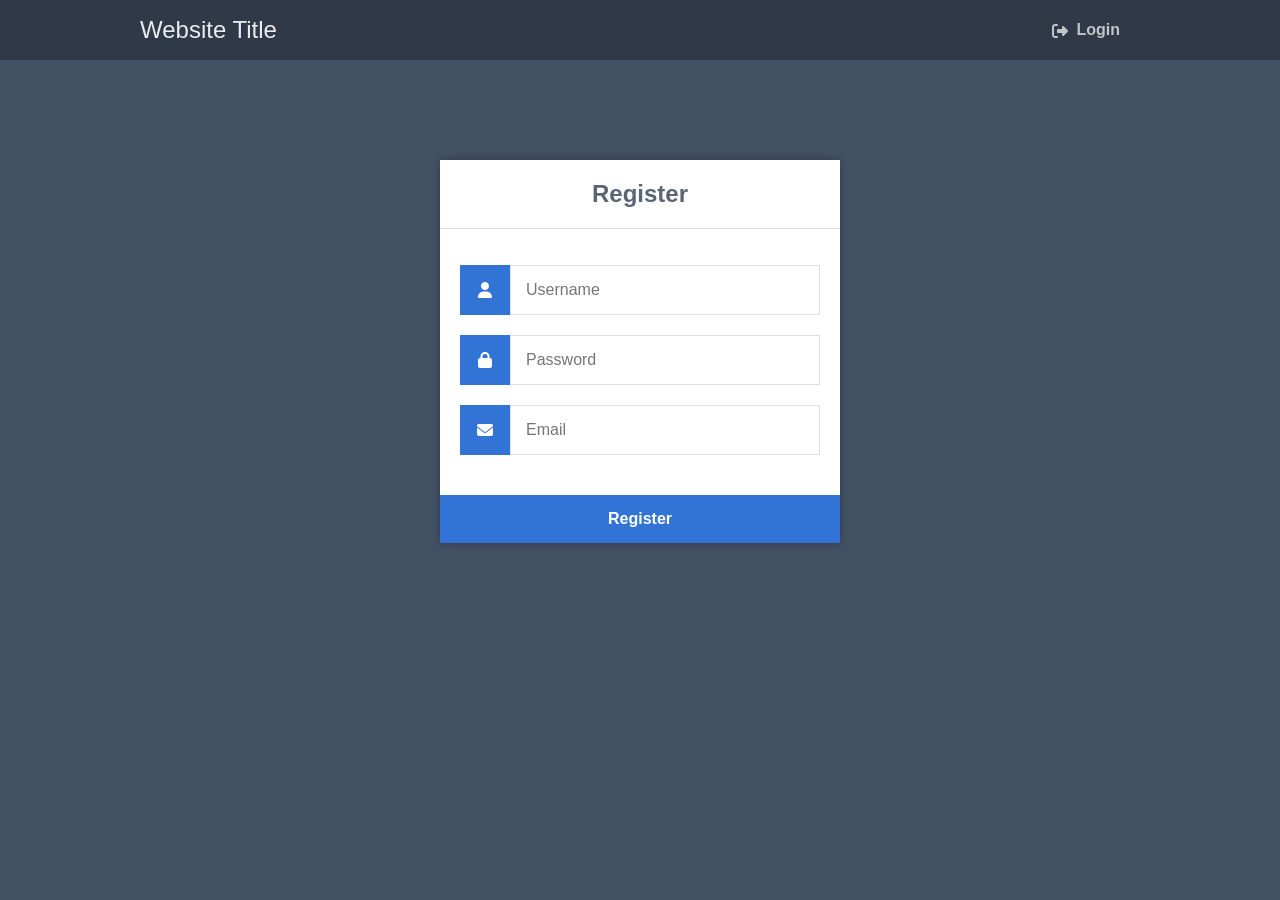
<file: index.html>
<!DOCTYPE html>
<html>

<head>
    <meta charset="utf-8">
    <title>Register</title>
    <link rel="stylesheet" href="https://cdnjs.cloudflare.com/ajax/libs/font-awesome/6.2.0/css/all.min.css" integrity="sha512-xh6O/CkQoPOWDdYTDqeRdPCVd1SpvCA9XXcUnZS2FmJNp1coAFzvtCN9BmamE+4aHK8yyUHUSCcJHgXloTyT2A==" crossorigin="anonymous" referrerpolicy="no-referrer">
    <link href="style.css" rel="stylesheet" type="text/css">
</head>

<body>
    <nav class="navtop">
        <div>
            <h1>Website Title</h1>
            <!-- <a href="profile.php"><i class="fas fa-user-circle"></i>Profile</a> -->
            <a href="login.html"><i class="fas fa-sign-out-alt"></i>Login</a>
        </div>
    </nav>
    <div class="register">
        <h1>Register</h1>
        <form action="register.php" method="post" autocomplete="off">
            <label for="username">
					<i class="fas fa-user"></i>
				</label>
            <input type="text" name="username" placeholder="Username" id="username" required>
            <label for="password">
					<i class="fas fa-lock"></i>
				</label>
            <input type="password" name="password" placeholder="Password" id="password" required>
            <label for="email">
					<i class="fas fa-envelope"></i>
				</label>
            <input type="email" name="email" placeholder="Email" id="email" required>
            <input type="submit" value="Register">
        </form>
    </div>
</body>

</html>
</file>
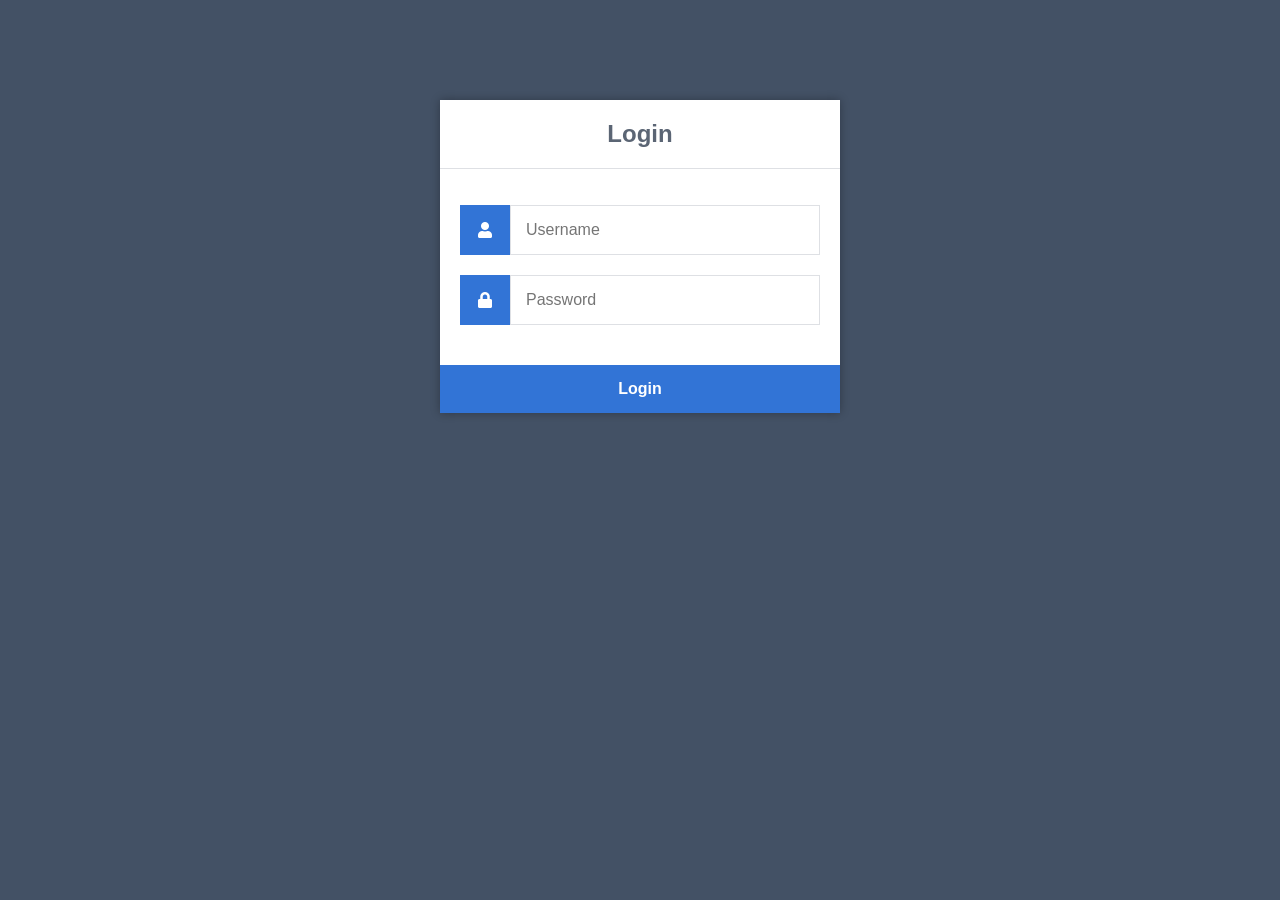
<file: login.html>
<!DOCTYPE html>
<html>

<head>
    <meta charset="utf-8">
    <title>Login</title>
    <link rel="stylesheet" href="https://use.fontawesome.com/releases/v5.7.1/css/all.css">
    <link href="style.css" rel="stylesheet" type="text/css">
</head>

<body>
    <div class="login">
        <h1>Login</h1>
        <form action="checker.php" method="post">
            <label for="username">
					<i class="fas fa-user"></i>
				</label>
            <input type="text" name="username" placeholder="Username" id="username" required>
            <label for="password">
					<i class="fas fa-lock"></i>
				</label>
            <input type="password" name="password" placeholder="Password" id="password" required>

            <input type="submit" value="Login">

        </form>
    </div>

</body>

</html>
</file>
<file: style.css>
* {
    box-sizing: border-box;
    font-family: -apple-system, BlinkMacSystemFont, "segoe ui", roboto, oxygen, ubuntu, cantarell, "fira sans", "droid sans", "helvetica neue", Arial, sans-serif;
    font-size: 16px;
}

body {
    background-color: #435165;
}

.login {
    width: 400px;
    background-color: #ffffff;
    box-shadow: 0 0 9px 0 rgba(0, 0, 0, 0.3);
    margin: 100px auto;
}

.login h1 {
    text-align: center;
    color: #5b6574;
    font-size: 24px;
    padding: 20px 0 20px 0;
    border-bottom: 1px solid #dee0e4;
}

.login form {
    display: flex;
    flex-wrap: wrap;
    justify-content: center;
    padding-top: 20px;
}

.login form label {
    display: flex;
    justify-content: center;
    align-items: center;
    width: 50px;
    height: 50px;
    background-color: #3274d6;
    color: #ffffff;
}

.login form input[type="password"],
.login form input[type="text"] {
    width: 310px;
    height: 50px;
    border: 1px solid #dee0e4;
    margin-bottom: 20px;
    padding: 0 15px;
}

.login form input[type="submit"] {
    width: 100%;
    padding: 15px;
    margin-top: 20px;
    background-color: #3274d6;
    border: 0;
    cursor: pointer;
    font-weight: bold;
    color: #ffffff;
    transition: background-color 0.2s;
}

.login form input[type="submit"]:hover {
    background-color: #2868c7;
    transition: background-color 0.2s;
}

.navtop {
    background-color: #2f3947;
    height: 60px;
    width: 100%;
    border: 0;
}

.navtop div {
    display: flex;
    margin: 0 auto;
    width: 1000px;
    height: 100%;
}

.navtop div h1,
.navtop div a {
    display: inline-flex;
    align-items: center;
}

.navtop div h1 {
    flex: 1;
    font-size: 24px;
    padding: 0;
    margin: 0;
    color: #eaebed;
    font-weight: normal;
}

.navtop div a {
    padding: 0 20px;
    text-decoration: none;
    color: #c1c4c8;
    font-weight: bold;
}

.navtop div a i {
    padding: 2px 8px 0 0;
}

.navtop div a:hover {
    color: #eaebed;
}

body.loggedin {
    background-color: #f3f4f7;
}

.content {
    width: 1000px;
    margin: 0 auto;
}

.content h2 {
    margin: 0;
    padding: 25px 0;
    font-size: 22px;
    border-bottom: 1px solid #e0e0e3;
    color: #4a536e;
}

.content>p,
.content>div {
    box-shadow: 0 0 5px 0 rgba(0, 0, 0, 0.1);
    margin: 25px 0;
    padding: 25px;
    background-color: #fff;
}

.content>p table td,
.content>div table td {
    padding: 5px;
}

.content>p table td:first-child,
.content>div table td:first-child {
    font-weight: bold;
    color: #4a536e;
    padding-right: 15px;
}

.content>div p {
    padding: 5px;
    margin: 0 0 10px 0;
}

* {
    box-sizing: border-box;
    font-family: -apple-system, BlinkMacSystemFont, "segoe ui", roboto, oxygen, ubuntu, cantarell, "fira sans", "droid sans", "helvetica neue", Arial, sans-serif;
    font-size: 16px;
}

body {
    background-color: #435165;
    margin: 0;
}

.register {
    width: 400px;
    background-color: #ffffff;
    box-shadow: 0 0 9px 0 rgba(0, 0, 0, 0.3);
    margin: 100px auto;
}

.register h1 {
    text-align: center;
    color: #5b6574;
    font-size: 24px;
    padding: 20px 0 20px 0;
    border-bottom: 1px solid #dee0e4;
}

.register form {
    display: flex;
    flex-wrap: wrap;
    justify-content: center;
    padding-top: 20px;
}

.register form label {
    display: flex;
    justify-content: center;
    align-items: center;
    width: 50px;
    height: 50px;
    background-color: #3274d6;
    color: #ffffff;
}

.register form input[type="password"],
.register form input[type="text"],
.register form input[type="email"] {
    width: 310px;
    height: 50px;
    border: 1px solid #dee0e4;
    margin-bottom: 20px;
    padding: 0 15px;
}

.register form input[type="submit"] {
    width: 100%;
    padding: 15px;
    margin-top: 20px;
    background-color: #3274d6;
    border: 0;
    cursor: pointer;
    font-weight: bold;
    color: #ffffff;
    transition: background-color 0.2s;
}

.register form input[type="submit"]:hover {
    background-color: #2868c7;
    transition: background-color 0.2s;
}
</file>
